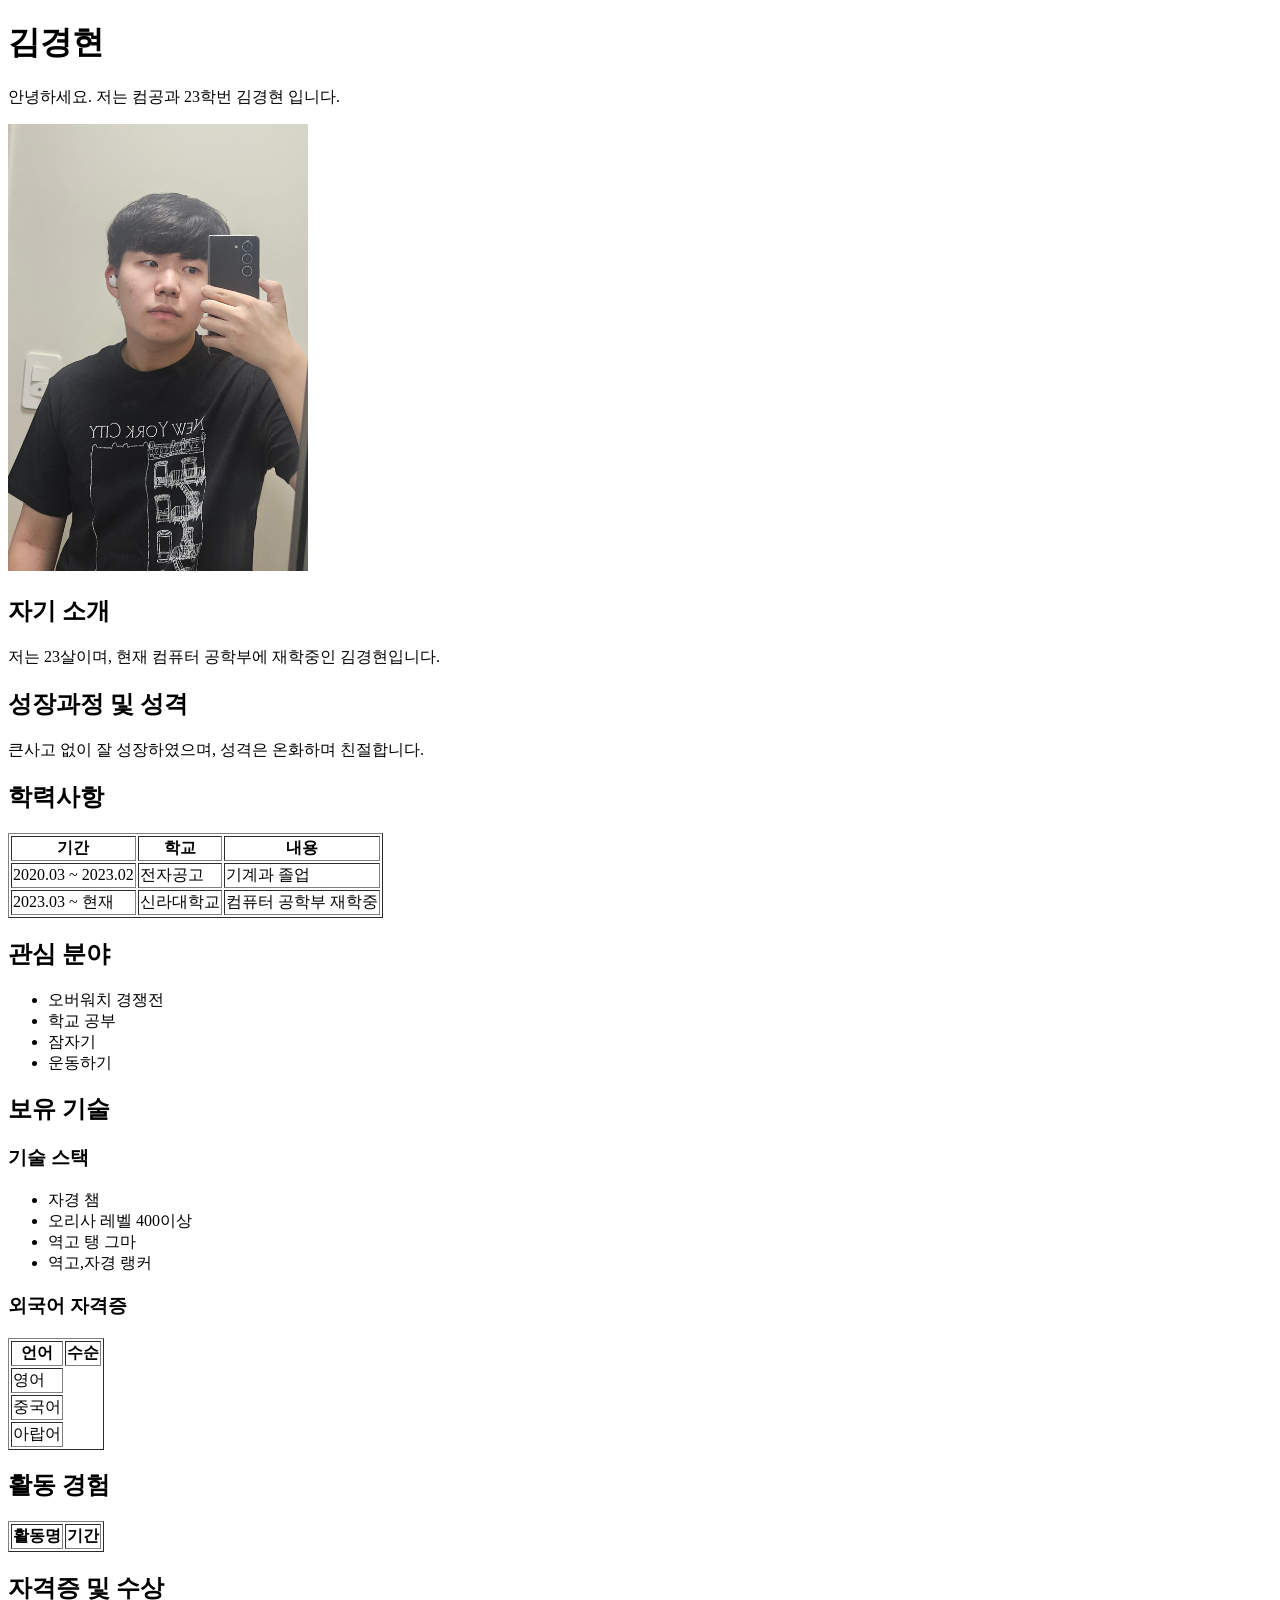
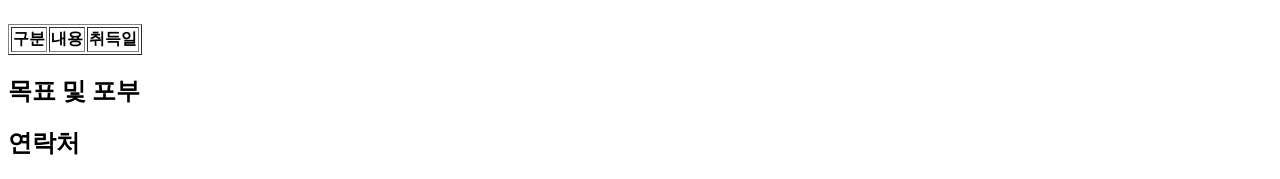
<file: 웹기초/자기소개/index.html>
<!DOCTYPE html>
<html lang="ko">
    <head>
        <meta charset="UTF-8">
        <meta name="viewport" content="width=device-width, initial-scale=1.0">
        <title>김경현</title>
    </head>
    <body>
        <!-- 헤더 영역-->
         <header class="profile-header">
                     <h1>김경현</h1>
            <p>
                안녕하세요. 저는 컴공과 23학번 김경현 입니다.
            </p>
         </header>

         <!-- 프로필 사진-->
          <section class="profile-photo">
            <img src="images/20260814_175454.jpg" alt="김경현 프로필 사진" width="300">
          </section>

          <!-- 자기소개-->
          <section class="intro">
            <h2>자기 소개</h2>
            <p>
                저는 23살이며, 현재 컴퓨터 공학부에 재학중인 김경현입니다.
            </p>
          </section>

          <!-- 성장과정 및 성격-->
           <section class="personality">
            <h2>성장과정 및 성격</h2>
            <p>
                큰사고 없이 잘 성장하였으며, 성격은 온화하며 친절합니다.
            </p>
          </section>

               <!-- 학력 사항-->
           <section class="education">
            <h2>학력사항</h2>
            <table border="1">
                <thead>
                    <tr>
                        <th>기간</th>
                        <th>학교</th>
                        <th>내용</th>
                    </tr>
                </thead>

                <tbody>
                    <tr>
                        <td>2020.03 ~ 2023.02</td>
                        <td>전자공고</td>
                        <td>기계과 졸업</td>
                    </tr>

                    <tr>
                        <td>2023.03 ~ 현재</td>
                        <td>신라대학교</td>
                        <td>컴퓨터 공학부 재학중</td>
                    </tr>
                </tbody>
            </table>
           </section>

               <!-- 관심 분야-->
           <section class="interests">
            <h2>관심 분야</h2>
            <ul>
                <li>오버워치 경쟁전</li>
                <li>학교 공부</li>
                <li>잠자기</li>
                <li>운동하기</li>
            </ul>
           </section>

                <!-- 보유 기술-->
           <section class="skills">
            <h2>보유 기술</h2>
            <h3>기술 스택</h3>
            <ul>
                <li>자경 챔</li>
                <li>오리사 레벨 400이상</li>
                <li>역고 탱 그마</li>
                <li>역고,자경 랭커</li>
            </ul>

            <h3>외국어 자격증</h3>
            <table border="1">
                <thead>
                    <tr>
                        <th>언어</th>
                        <th>수순</th>
                    </tr>
                </thead>

                <tbody>
                    <tr>
                        <td>영어</td>
                    </tr>
                    <tr>
                        <td>중국어</td>
                    </tr>
                    <tr>
                        <td>아랍어</td>
                    </tr>
                </tbody>
            </table>

           </section>

          <!-- 활동 경험-->
           <section class="activities">
            <h2>활동 경험</h2>
            <table border="1">
                <thead>
                    <tr>
                        <th>활동명</th>
                        <th>기간</th>
                    </tr>
                </thead>
            </table>
          </section>
          
          <!-- 자격증 및 수상-->
           <section class="awards">
                  <table border="1">
                    <h2>자격증 및 수상</h2>
                <thead>
                    <tr>
                        <th>구분</th>
                        <th>내용</th>
                        <th>취득일</th>
                    </tr>
                </thead>
            </table>
          </section>
          
          <!-- 목표 및 포부-->
           <section class="ahrvy">
            <h2>목표 및 포부</h2>
            <p>


            </p>

          </section>
                <!-- 연락처-->
           <section class="phone">
            <h2>연락처</h2>
            <footer>

            </footer>

    </body>
</html>
</file>
